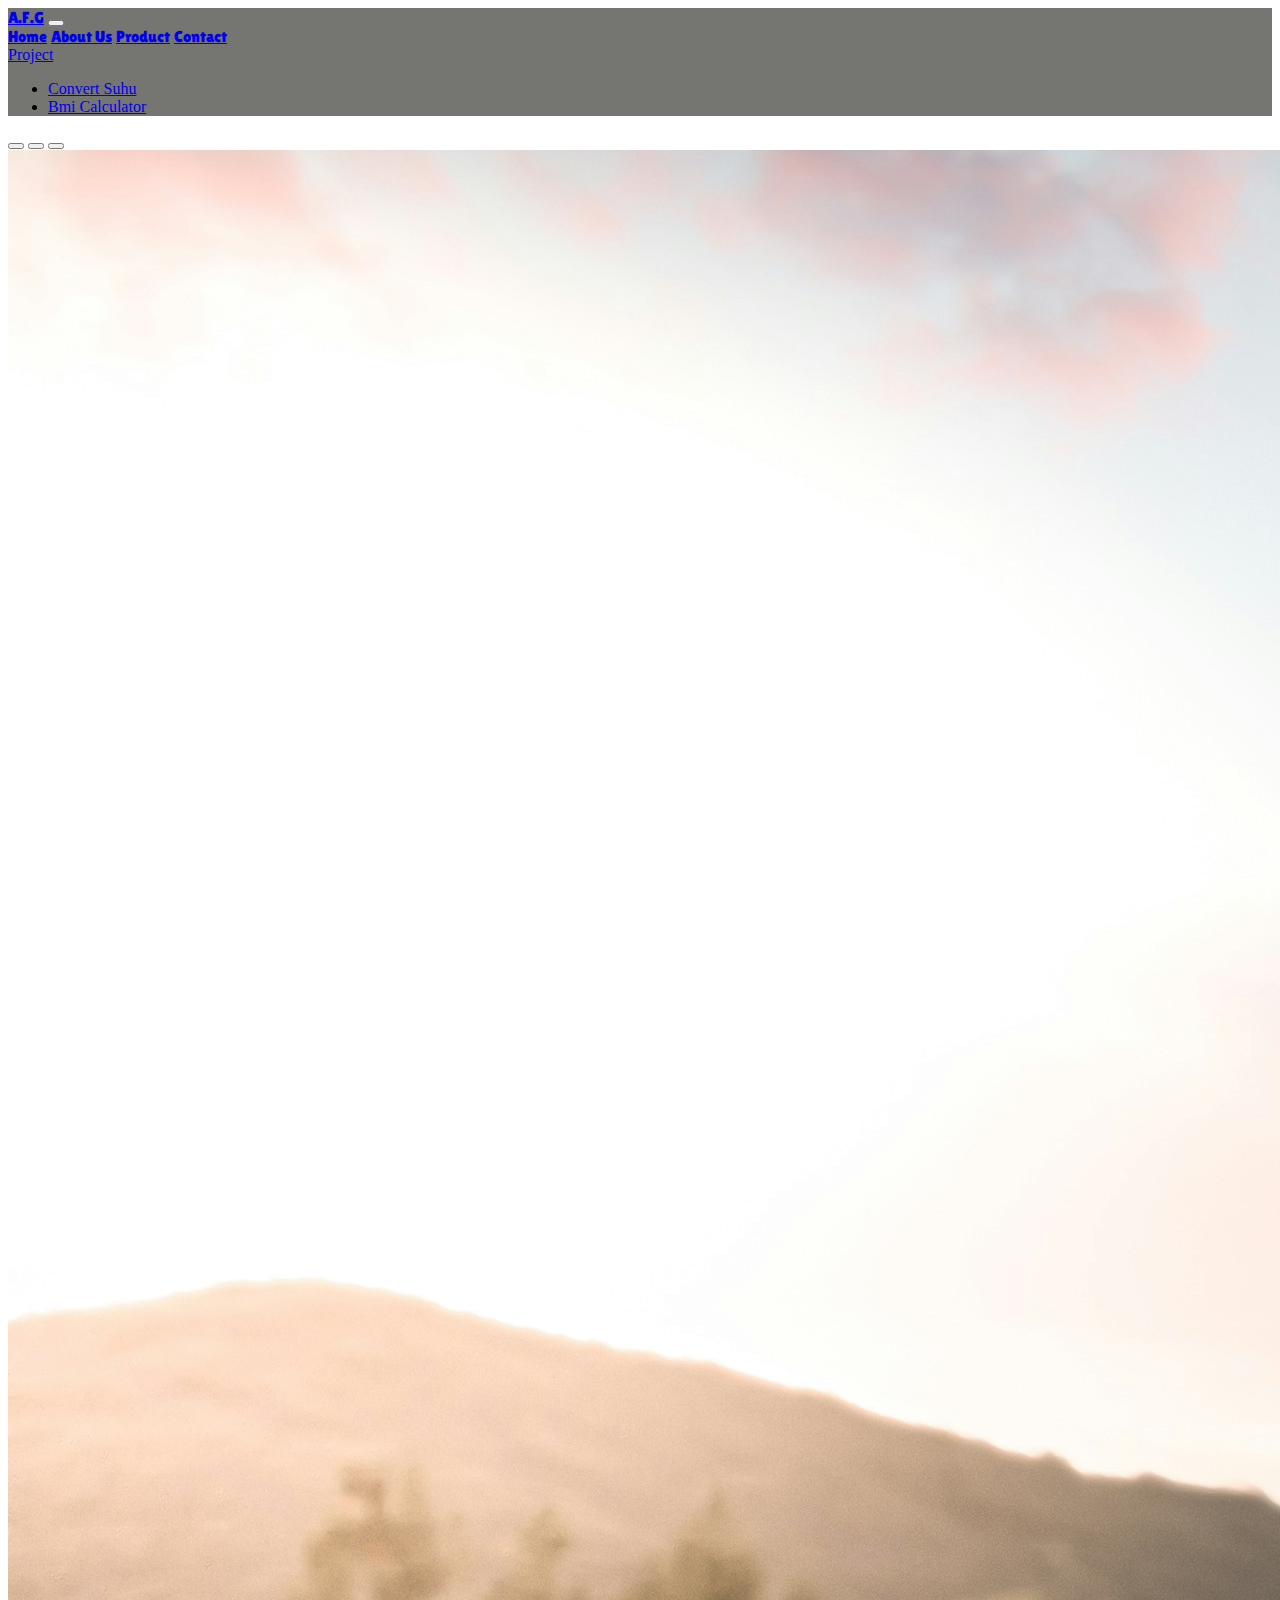
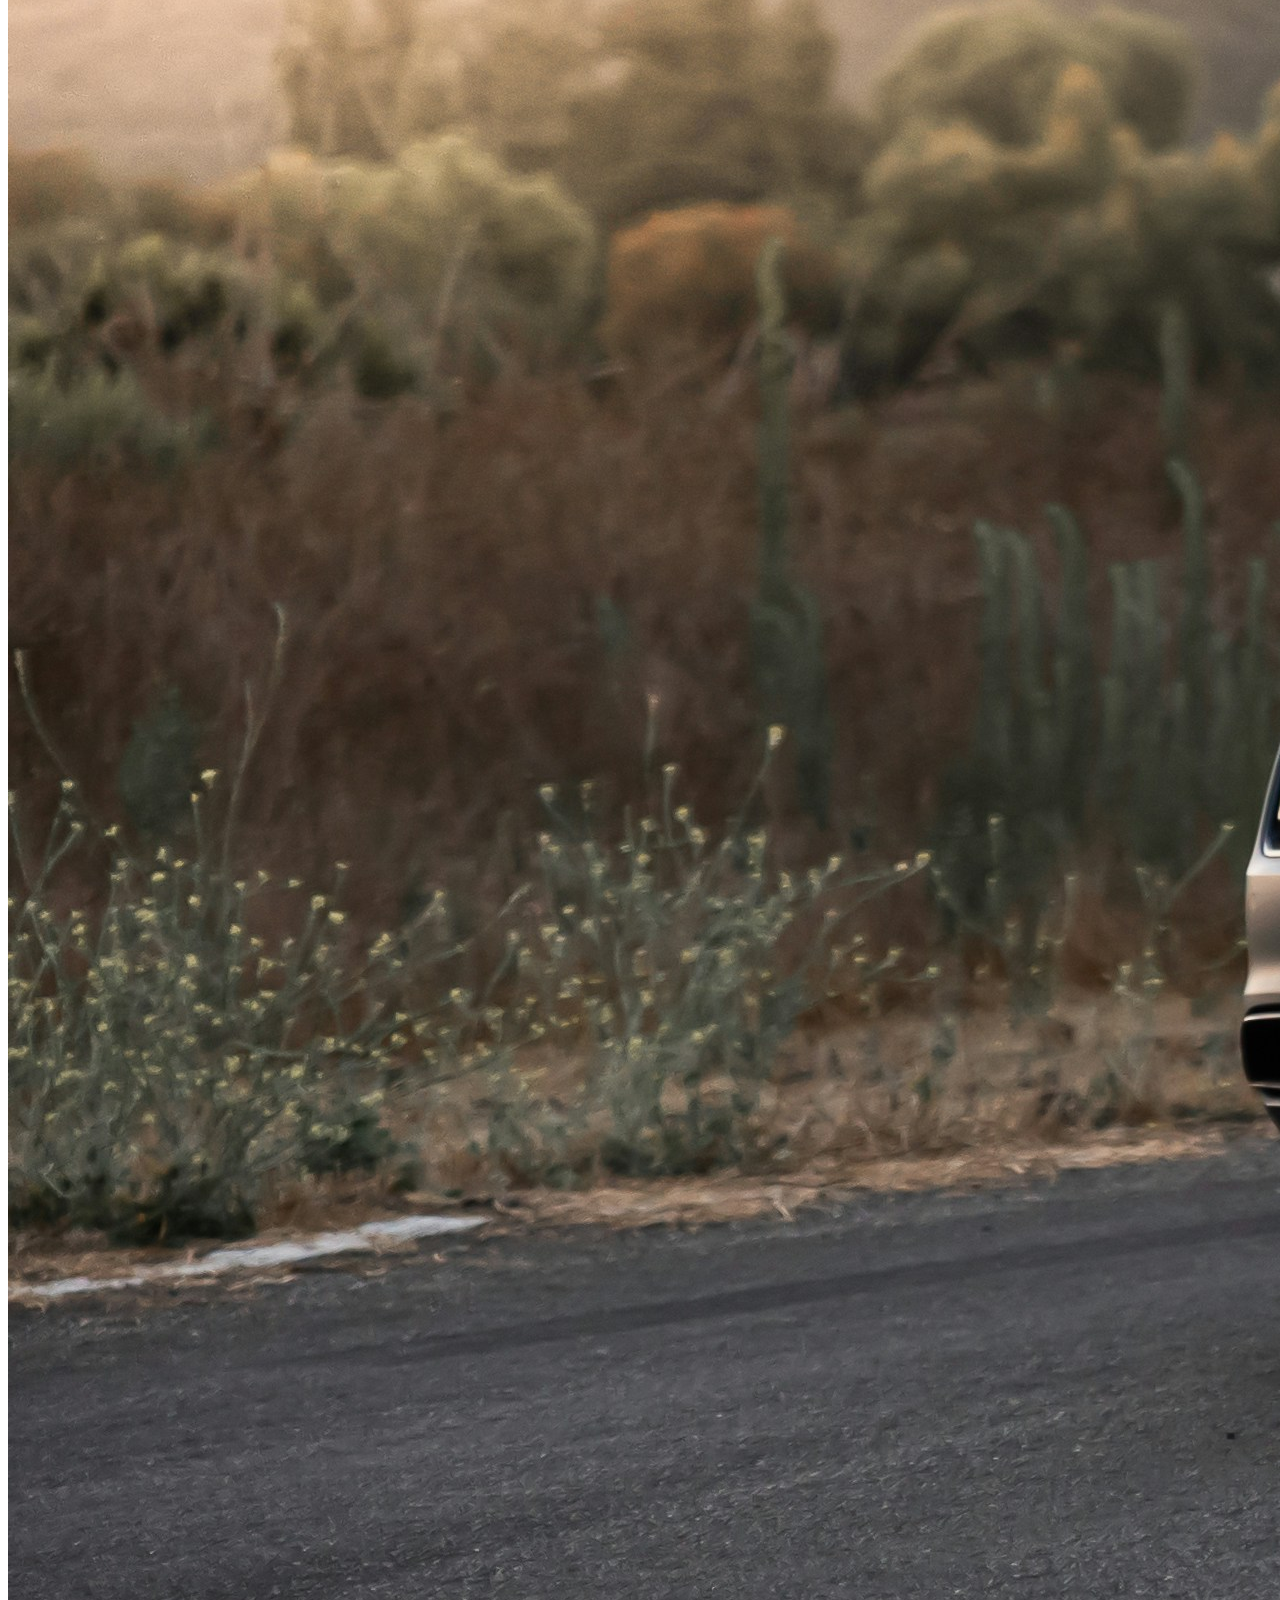
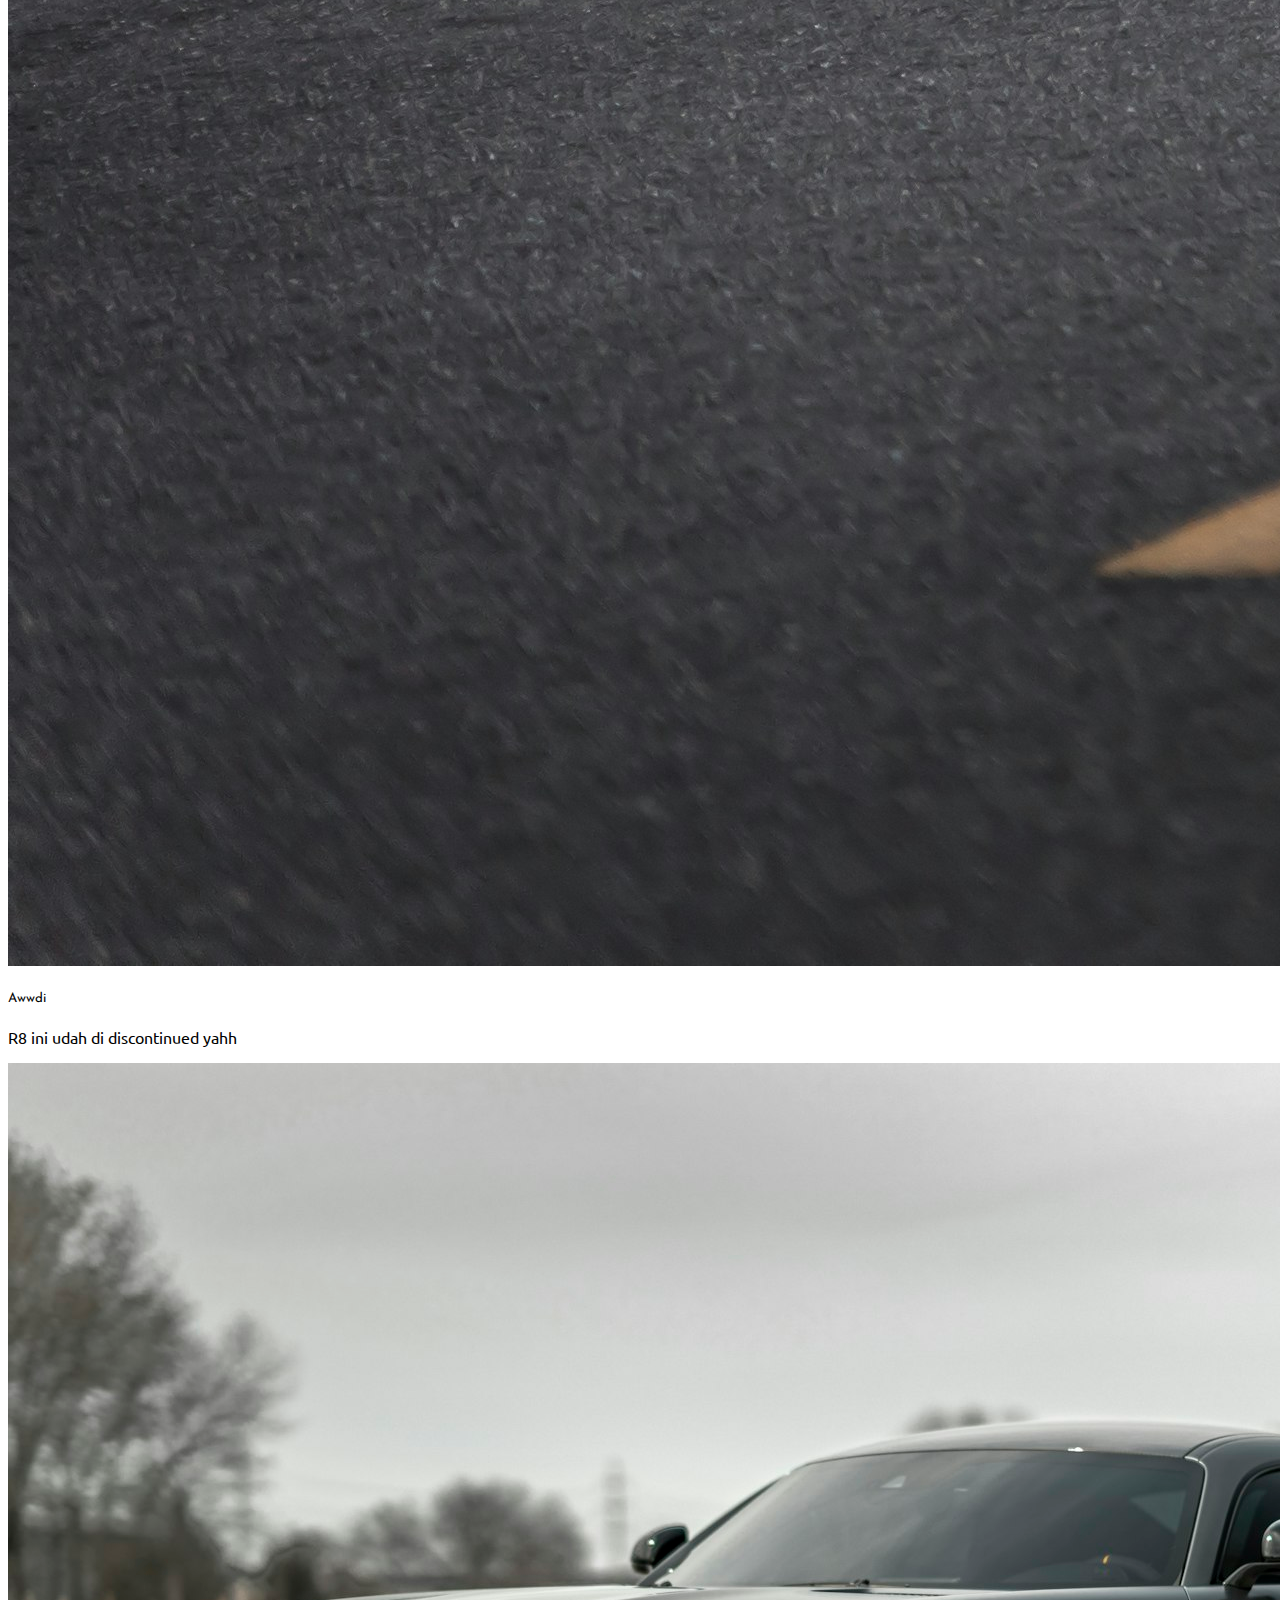
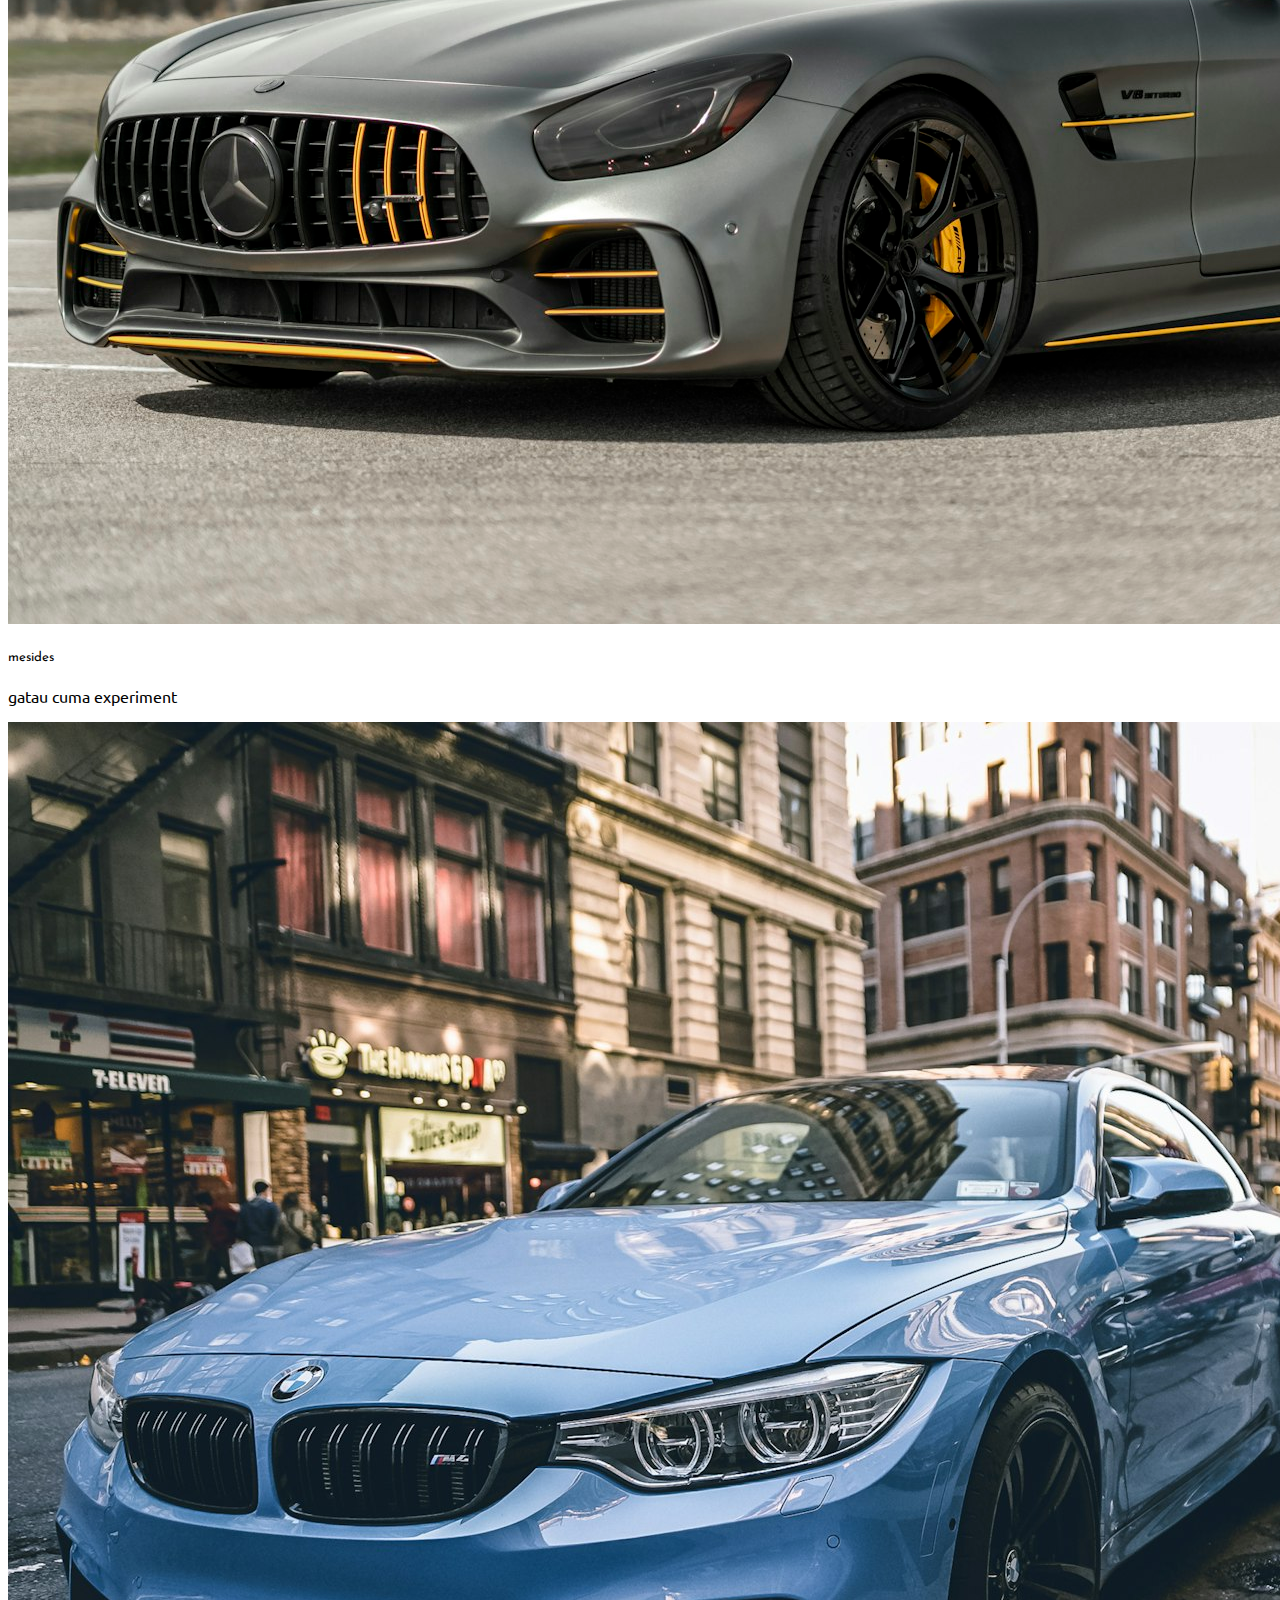
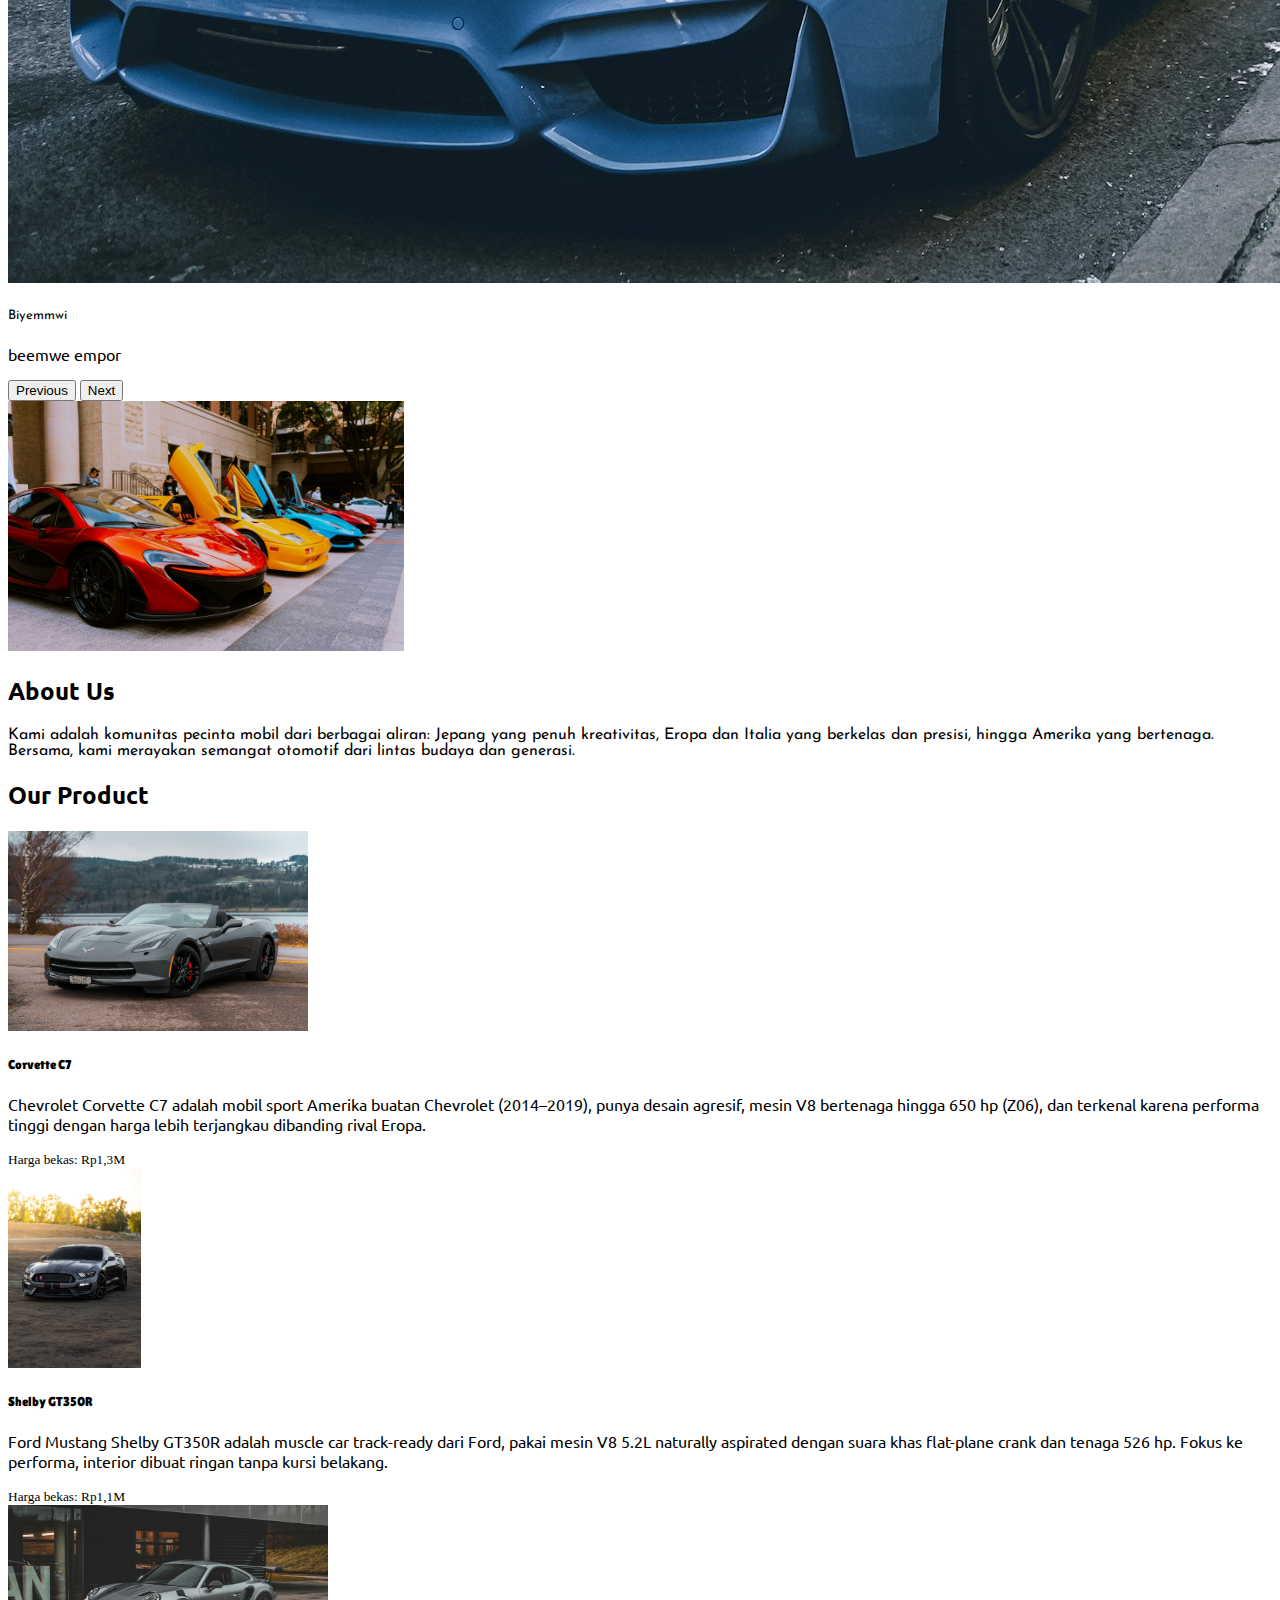
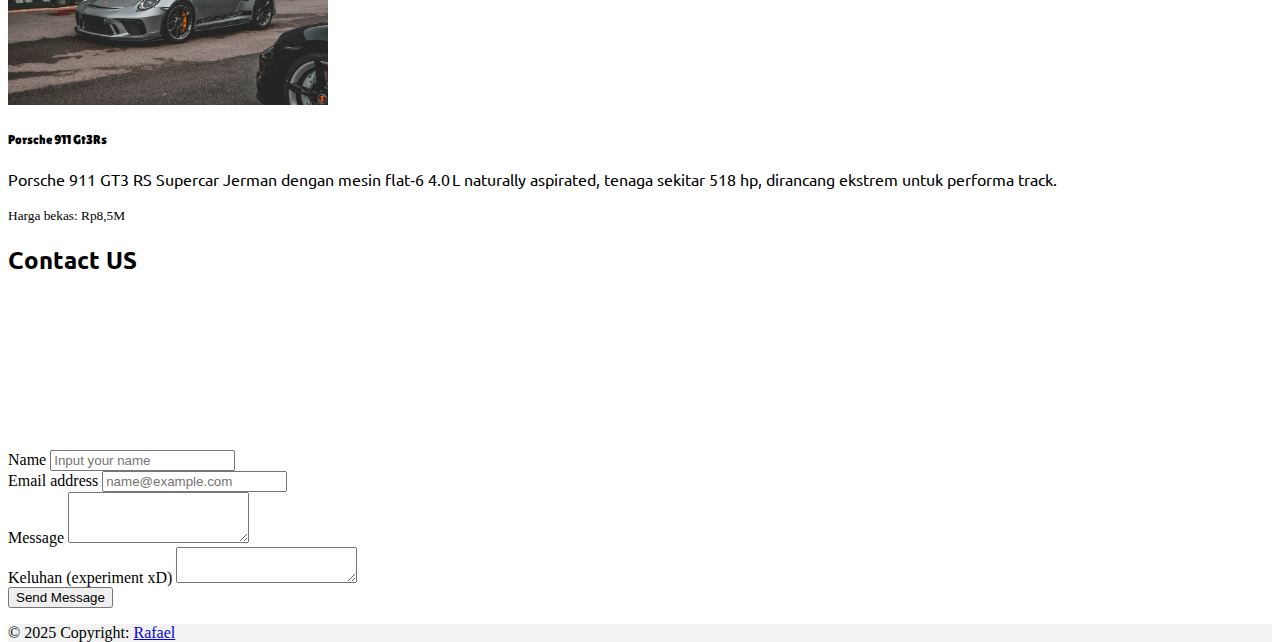
<file: web/index.html>
<!doctype html>
<html lang="en">
<head>
<meta charset="utf-8">
<meta name="viewport" content="width=device-width, initial-scale=1">
<title>Rafael page</title>

<link rel="icon" type="image/x-icon" href="afg.png">

<link href="https://cdn.jsdelivr.net/npm/bootstrap@5.3.7/dist/css/bootstrap.min.css" rel="stylesheet" integrity="sha384-LN+7fdVzj6u52u30Kp6M/trliBMCMKTyK833zpbD+pXdCLuTusPj697FH4R/5mcr" crossorigin="anonymous">
<link rel="stylesheet" href="style.css">
<link rel="preconnect" href="https://fonts.googleapis.com">
<link rel="preconnect" href="https://fonts.gstatic.com" crossorigin>
<link href="https://fonts.googleapis.com/css2?family=Ubuntu:ital,wght@0,300;0,400;0,500;0,700;1,300;1,400;1,500;1,700&display=swap" rel="stylesheet">
<link href="https://fonts.googleapis.com/css2?family=Josefin+Sans:ital@0;1&family=Ubuntu:ital,wght@0,300;0,400;0,500;0,700;1,300;1,400;1,500;1,700&display=swap" rel="stylesheet">
<link href="https://fonts.googleapis.com/css2?family=Josefin+Sans:ital@0;1&family=Lilita+One&family=Ubuntu:ital,wght@0,300;0,400;0,500;0,700;1,300;1,400;1,500;1,700&display=swap" rel="stylesheet">
</head>
<body>

<nav class="navbar navbar-expand-lg fixed-top" style="background-color: #757572;" data-bs-theme="dark">
<div class="container-fluid">
<a class="navbar-brand lilita-one-regular" href="#">A.F.G</a>
<button class="navbar-toggler" type="button" data-bs-toggle="collapse" data-bs-target="#navbarNavAltMarkup" aria-controls="navbarNavAltMarkup" aria-expanded="false" aria-label="Toggle navigation">
<span class="navbar-toggler-icon"></span>
</button>
<div class="collapse navbar-collapse" id="navbarNavAltMarkup">
<div class="navbar-nav">
<a class="nav-link active lilita-one-regular" aria-current="page" href="#">Home</a>
<a class="nav-link lilita-one-regular" href="#about-us">About Us</a>
<a class="nav-link lilita-one-regular" href="#product">Product</a>
<a class="nav-link lilita-one-regular" href="#contact">Contact</a>
<li class="nav-item dropdown">
          <a class="nav-link dropdown-toggle" href="#" role="button" data-bs-toggle="dropdown" aria-expanded="false">
            Project
          </a>
          <ul class="dropdown-menu">
            <li><a class="dropdown-item" href="./konversi-Suhu/index.html">Convert Suhu</a></li>
            <li><a class="dropdown-item" href="./Bmi calc/index.html">Bmi Calculator</a></li>
          </ul>
</li>
  
</div>
</div>
</div>
</nav>

<div id="carouselExampleCaptions" class="carousel slide">
<div class="carousel-indicators">
<button type="button" data-bs-target="#carouselExampleCaptions" data-bs-slide-to="0" class="active" aria-current="true" aria-label="Slide 1"></button>
<button type="button" data-bs-target="#carouselExampleCaptions" data-bs-slide-to="1" aria-label="Slide 2"></button>
<button type="button" data-bs-target="#carouselExampleCaptions" data-bs-slide-to="2" aria-label="Slide 3"></button>
</div>
<div class="carousel-inner">
<div class="carousel-item active">
<img src="adi r8.jpeg" class="d-block w-100" alt="ini adi">
<div class="carousel-caption d-none d-md-block">
<h5 class="josefin-sans">Awwdi</h5>
<p class="ubuntu-regular">R8 ini udah di discontinued yahh</p>
</div>
</div>
<div class="carousel-item">
<img src="messes.jpeg" class="d-block w-100" alt="ini mercy">
<div class="carousel-caption d-none d-md-block">
<h5 class="josefin-sans">mesides</h5>
<p class="ubuntu-regular">gatau cuma experiment</p>
</div>
</div>
<div class="carousel-item">
<img src="biemwi.jpeg" class="d-block w-100" alt="ini bmw">
<div class="carousel-caption d-none d-md-block">
<h5 class="josefin-sans">Biyemmwi</h5>
<p class="ubuntu-regular">beemwe empor</p>
</div>
</div>
</div>
<button class="carousel-control-prev" type="button" data-bs-target="#carouselExampleCaptions" data-bs-slide="prev">
<span class="carousel-control-prev-icon" aria-hidden="true"></span>
<span class="visually-hidden">Previous</span>
</button>
<button class="carousel-control-next" type="button" data-bs-target="#carouselExampleCaptions" data-bs-slide="next">
<span class="carousel-control-next-icon" aria-hidden="true"></span>
<span class="visually-hidden">Next</span>
</button>
</div>

<section id="about-us" class="py-4 bg-light">
<div class="container">
<!--
<h2>abotuss</h2>
<div class="row">
<div class="col-1 border">col 1</div>
<div class="col-1 border">Col 1</div>
<div class="col-1 border">Col 1</div>
<div class="col-1 border">Col 1</div>
<div class="col-1 border">Col 1</div>
<div class="col-1 border">Col 1</div>
<div class="col-1 border">Col 1</div>
<div class="col-1 border">Col 1</div>
<div class="col-1 border">Col 1</div>
<div class="col-1 border">Col 1</div>
<div class="col-1 border">Col 1</div>
<div class="col-1 border">Col 1</div>
</div>
<div class="row align-items-center">
<div class="col-4 border">Col 4</div>
<div class="col-4 border">Col 4</div>
<div class="col-4 border">Col 4</div>
</div>
<div class="row align-items-center">
<div class="col-2 border">Col 2</div>
<div class="col-8 border">Col 8</div>
<div class="col-2 border">Col 2</div>
</div>
<div class="row align-items-center">
<div class="col-6 border">Col 6</div>
<div Class="col-6 border">Col 6</div>
</div>
-->

<div class="row align-items-center">
<div class="col-md-6 mb-4">
<img src="karmit.jpeg" alts="car meet" class="img-fluid rounded shadow" style="max-width: 100%; height: auto; max-height: 250px;">
</div>
<div class="col-md-6">
<h2 class="ubuntu-bold">About Us</h2>
<p class="josefin-sans">Kami adalah komunitas pecinta mobil dari berbagai aliran: Jepang yang penuh kreativitas, Eropa dan Italia yang berkelas dan presisi, hingga Amerika yang bertenaga. Bersama, kami merayakan semangat otomotif dari lintas budaya dan generasi.
</p>
</div>
</div>
</div>
</section>

<section id="product" class="py-4 bg-light">
<div class="container">
<h2 class="text-center mb-4 ubuntu-bold">Our Product</h2>
<div class="row align-items-stretch">
<div class="col-md-4 mb-4">
<div class="card h-100 d-flex flex-column">
<img src="kopet c7.jpeg" class="card-img-top product-img" alt="Corvette C7">
<div class="card-body flex-grow-1">
<h5 class="card-title lilita-one-regular">Corvette C7</h5>
<p class="card-text ubuntu-regular">Chevrolet Corvette C7 adalah mobil sport Amerika buatan Chevrolet (2014–2019), punya desain agresif, mesin V8 bertenaga hingga 650 hp (Z06), dan terkenal karena performa tinggi dengan harga lebih terjangkau dibanding rival Eropa.</p>
</div>
<div class="card-footer text-center">
<small class="text-muted">Harga bekas: Rp1,3M</small>
</div>
</div>
</div>

<div class="col-md-4 mb-4">
<div class="card h-100 d-flex flex-column">
<img src="Shelby GT350R.jpeg" class="card-img-top product-img" alt="Shelby GT350R">
<div class="card-body flex-grow-1">
<h5 class="card-title lilita-one-regular">Shelby GT350R</h5>
<p class="card-text ubuntu-regular">Ford Mustang Shelby GT350R adalah muscle car track-ready dari Ford, pakai mesin V8 5.2L naturally aspirated dengan suara khas flat-plane crank dan tenaga 526 hp. Fokus ke performa, interior dibuat ringan tanpa kursi belakang.</p>
</div>
<div class="card-footer text-center">
<small class="text-muted">Harga bekas: Rp1,1M</small>
</div>
</div>
</div>

<div class="col-md-4 mb-4">
<div class="card h-100 d-flex flex-column">
<img src="gt3eres.jpeg" class="card-img-top product-img" alt="911 GT3RS">
<div class="card-body flex-grow-1">
<h5 class="card-title lilita-one-regular">Porsche 911 Gt3Rs</h5>
<p class="card-text ubuntu-regular">Porsche 911 GT3 RS Supercar Jerman dengan mesin flat‑6 4.0 L naturally aspirated, tenaga sekitar 518 hp, dirancang ekstrem untuk performa track.</p>
</div>
<div class="card-footer text-center">
<small class="text-muted">Harga bekas: Rp8,5M</small>
</div>
</div>
</div>
</div>

</div>
</section>

<section id="contact" class="py-4 bg-light">
<div class="container">
<h2 class="text-center mb-4 ubuntu-bold" >Contact US</h2>
<div class="row">
<div class="col-md-6">
<div class="h-100">
<iframe src="https://www.google.com/maps/embed?pb=!1m18!1m12!1m3!1d63439.69965607924!2d106.67987651638671!3d-6.39642031393847!2m3!1f0!2f0!3f0!3m2!1i1024!2i768!4f13.1!3m3!1m2!1s0x2e69e94c7eecd71f%3A0x482411c4e1d15ae8!2sBurger%20King%20Bojongsari!5e0!3m2!1sen!2sid!4v1754019506167!5m2!1sen!2sid" width="100%" height="100%" style="border:0;min-height: 100%;" allowfullscreen="" loading="lazy" referrerpolicy="no-referrer-when-downgrade"></iframe>
</div>
</div>
<div class="col-md-6">
<form id="myForm">
<div class="mb-3">
<label for="exampleInoutEmail1" class="form-label">Name</label>
<input type="text" name="nama" class="form-control" id="exampleFormControlInput1" placeholder="Input your name">
</div>

<div class="mb-3">
<label for="exampleFormControlInput1" class="form-label">Email address</label>
<input type="email" name="email" class="form-control" id="exampleFormControlInput1" placeholder="name@example.com">
</div>

<div class="mb-3">
<label for="exampleFormControlTextarea1" class="form-label">Message</label>
<textarea name="pesan" class="form-control" id="exampleFormControlTextarea1" rows="3"></textarea>
</div>

<div class="mb-3">
<label for="exampleFormControlTextarea2" class="form-label">Keluhan (experiment xD)</label>
<textarea name="keluhan" class="form-control" id="exampleFormControlTextarea2" rows="2"></textarea>
</div>

<button type="submit" class="btn btn-secondary">Send Message</button>
<p id="status"></p>
</form>
</div>
</div>
</div>
</section>

<footer class="text-center text-lg-start bg-body-tertiary text-muted">
<!-- Copyright -->
<div class="text-center p-4" style="background-color: rgba(0, 0, 0, 0.05);">
© 2025 Copyright:
<a class="text-reset fw-bold" href="#">Rafael</a>
</div>
<!-- Copyright -->
</footer>

<script src="https://cdn.jsdelivr.net/npm/bootstrap@5.3.7/dist/js/bootstrap.bundle.min.js" integrity="sha384-ndDqU0Gzau9qJ1lfW4pNLlhNTkCfHzAVBReH9diLvGRem5+R9g2FzA8ZGN954O5Q" crossorigin="anonymous"></script>

<script>
const form = document.getElementById('myForm');
const status = document.getElementById('status');
const scriptURL = 'https://script.google.com/macros/s/AKfycbzAfAaonaiJ1HLED7Ml1vXv3wi6CK6yRsRqTaLbc9CX-4C4vJn2XDnvCkz2gC1DgPYm/exec'; // Ganti dengan URL milikmu

form.addEventListener('submit', e => {
e.preventDefault(); // 🔒 Cegah reload halaman
status.innerText = "Mengirim...";

const formData = new FormData(form);
const params = new URLSearchParams(formData).toString();

fetch(`${scriptURL}?${params}`)
.then(res => {
if (!res.ok) throw new Error(`HTTP error! Status: ${res.status}`);
return res.text();
})
.then(response => {
status.innerText = "✅ Pesan berhasil dikirim!";
form.reset(); // Kosongkan form setelah kirim
})
.catch(error => {
status.innerText = "❌ Gagal mengirim: " + error.message;
});
});
</script>
</body>
</html>
</file>
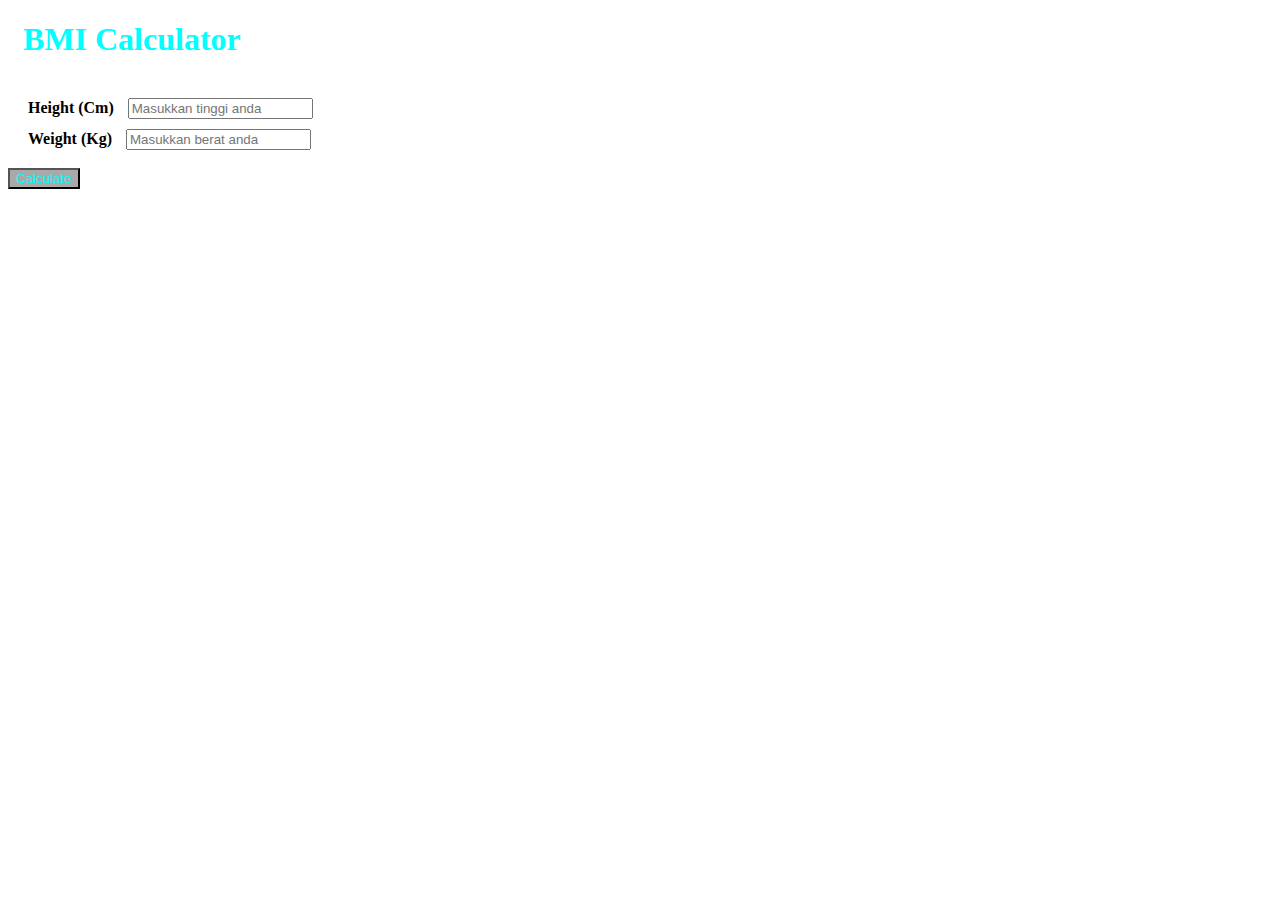
<file: web/Bmi calc/index.html>
<!DOCTYPE html>
<html>

<head>
  <meta charset="utf-8">
  <meta name="viewport" content="width=device-width">
  <title>replit</title>
  <link href="style.css" rel="stylesheet" type="text/css" />
</head>

<body>
  <!-- <form name="myForm" onsubmit="return validateForm()">
    <label for="name">Name</label>
    <input type="text" id="name" name="name" placeholder="Masukkan nama anda" required>
    <br>
    <input style="margin-top: 10px;"type="submit" value="value">
    
  </form>

  <div>
    <h1 id="web_title" style="color: maroon">Web title</h1>
    <button onclick="changeColor()">Change color</button>
  </div>

<div>
  <h1 id="angka" style="color: maroon" >0</h1>
  <button onclick="count()" style="background-color : blue; color : white">Count</button>
  <button onclick="reset()" style="background-color : red; color : white">Reset</button>
</div>
-->
  
<div>
  <h1 style="color: cyan; margin-left: 15px;">BMI Calculator </h3>
  <br>
  <label for="height" style="margin-left: 20px; font-weight: bold;">Height (Cm)</label>
  <input type="number" id="height" name="height" placeholder="Masukkan tinggi anda" required style="margin-left: 10px;">
  <br>
  <label for="weight" style="margin-left: 20px; font-weight: bold;">Weight (Kg)</label>
  <input type="number" id="weight" name="weight"
placeholder="Masukkan berat anda" required style="margin-left: 10px; margin-top: 10px">
  <br><br>
  <button id="calculate" onclick="calculateBMI()"style="background-color: darkgray; color: cyan">Calculate</button>

  <p id="result" style="color: cyan; margin-left: 30px; font-weight: bolder" ></p>
</div>
  
  <script src="script.js"></script>
</body>

</html>
</file>
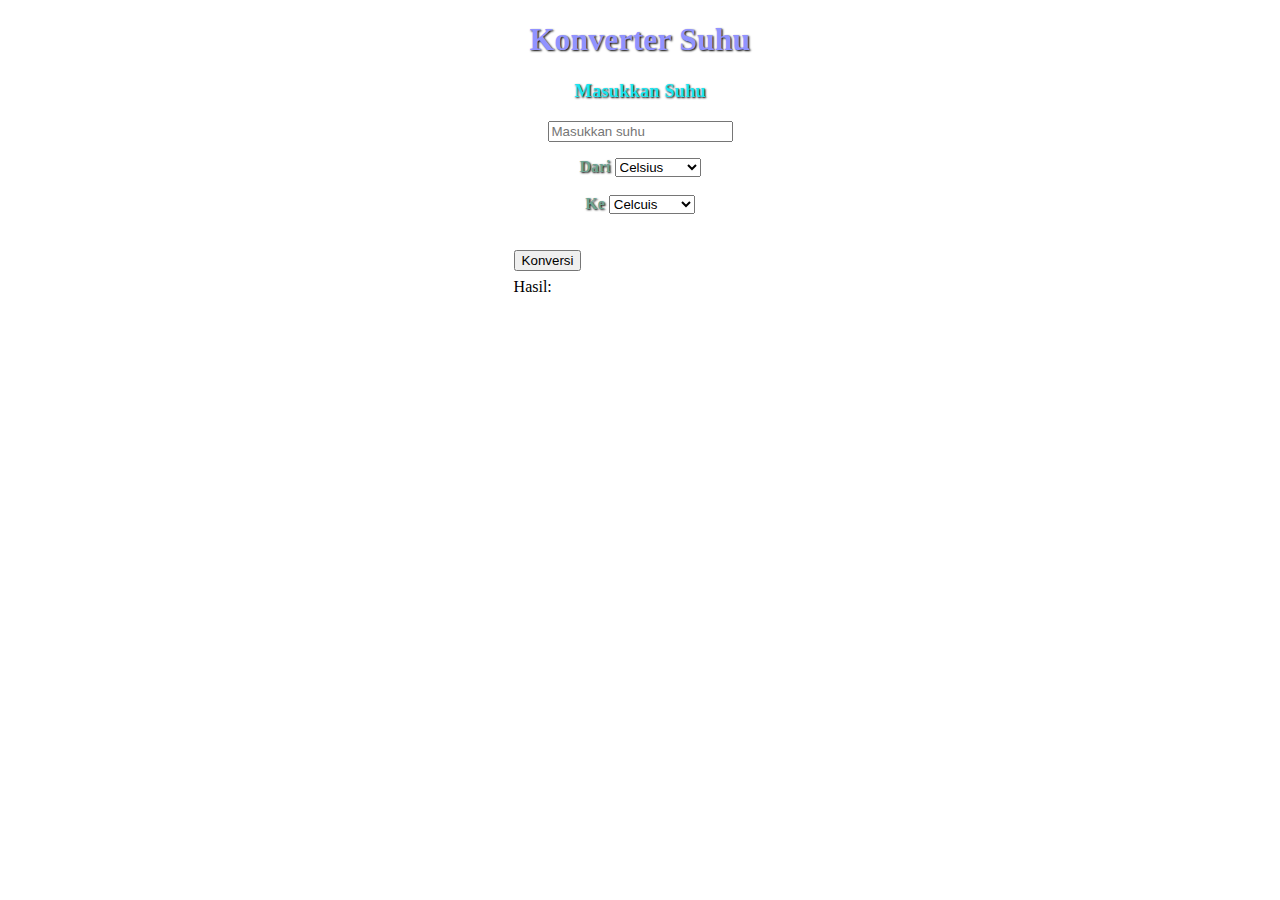
<file: web/konversi-Suhu/index.html>
<!DOCTYPE html>
<html>

<head>
  <meta charset="utf-8">
  <meta name="viewport" content="width=device-width">
  <title>replit</title>
  <link href="style.css" rel="stylesheet" type="text/css" />
</head>

<body>
  <div>
    <h1 style="text-align: center; color: #9193ff; text-shadow: 1px 1px 2px black">Konverter Suhu</h1>
    <div id="masuk_suhu">
    <h3 style="color: #1de5f0; text-shadow: 1px 1px 2px black;">Masukkan Suhu</h3>
    <input type="number" id="suhu" placeholder="Masukkan suhu">
    </div>
    <br><br>
    <div id="pilih_dari">
    <label style="font-weight: bold; color:#6da391; text-shadow: 1px 1px 2px black;">Dari</label>
    <select id="dari">
      <option value="celcius">Celsius</option>
      <option value="fahrenheit">Fahrenheit</option>
      <option value="kelvin">Kelvin</option>
    </select>
    </div>
    <br>
    <div id="pilih_ke">
    <label style="font-weight: bold; color:#6da391; text-shadow: 1px 1px 2px black">Ke</label>
    <select id="ke">
      <option value="celcius">Celcuis</option>
      <option value="fahrenheit">Fahrenheit </option>
      <option value="kelvin">Kelvin</option>
    </select>
    </div>
    <br><br>
    <div id="konversi_suhu">
    <button id="konversi" onclick="konversi_suhu()">Konversi</button>
      <div id="hasil_suhu">
  	<label>Hasil: </label>
    <p id="hasil"></p>
      </div>
    </div>
  <script src="script.js"></script>
</body>

</html>
</file>
<file: web/style.css>
html {
height: 100%;
width: 100%;
}

.product-img {
height: 200px;
object-fit: cover;
}

.ubuntu-regular {
font-family: "Ubuntu", sans-serif;
font-weight: 400;
font-style: normal;
}

.ubuntu-bold {
font-family: "Ubuntu", sans-serif;
font-weight: 700;
font-style: normal;
}


.josefin-sans {
font-family: "Josefin Sans", sans-serif;
font-optical-sizing: auto;
font-weight: 400;
font-style: normal;
}

.lilita-one-regular {
font-family: "Lilita One", sans-serif;
font-weight: 400;
font-style: normal;
}
</file>
<file: web/Bmi calc/style.css>
html {
  height: 100%;
  width: 100%;
}
</file>
<file: web/konversi-Suhu/style.css>
html {
  height: 100%;
  width: 100%;
}

#masuk_suhu {
text-align: center;
margin-top: -5;
}

#pilih_dari {
  text-align: center;
  margin-top: -20px;
}

#pilih_ke {
  text-align: center;
}

#konversi_suhu {
  margin-left: 40%;
}

#hasil_suhu {
  display: flex;
  align-items: center;
  gap: 10px;
  margin-top: 0;
}
</file>
